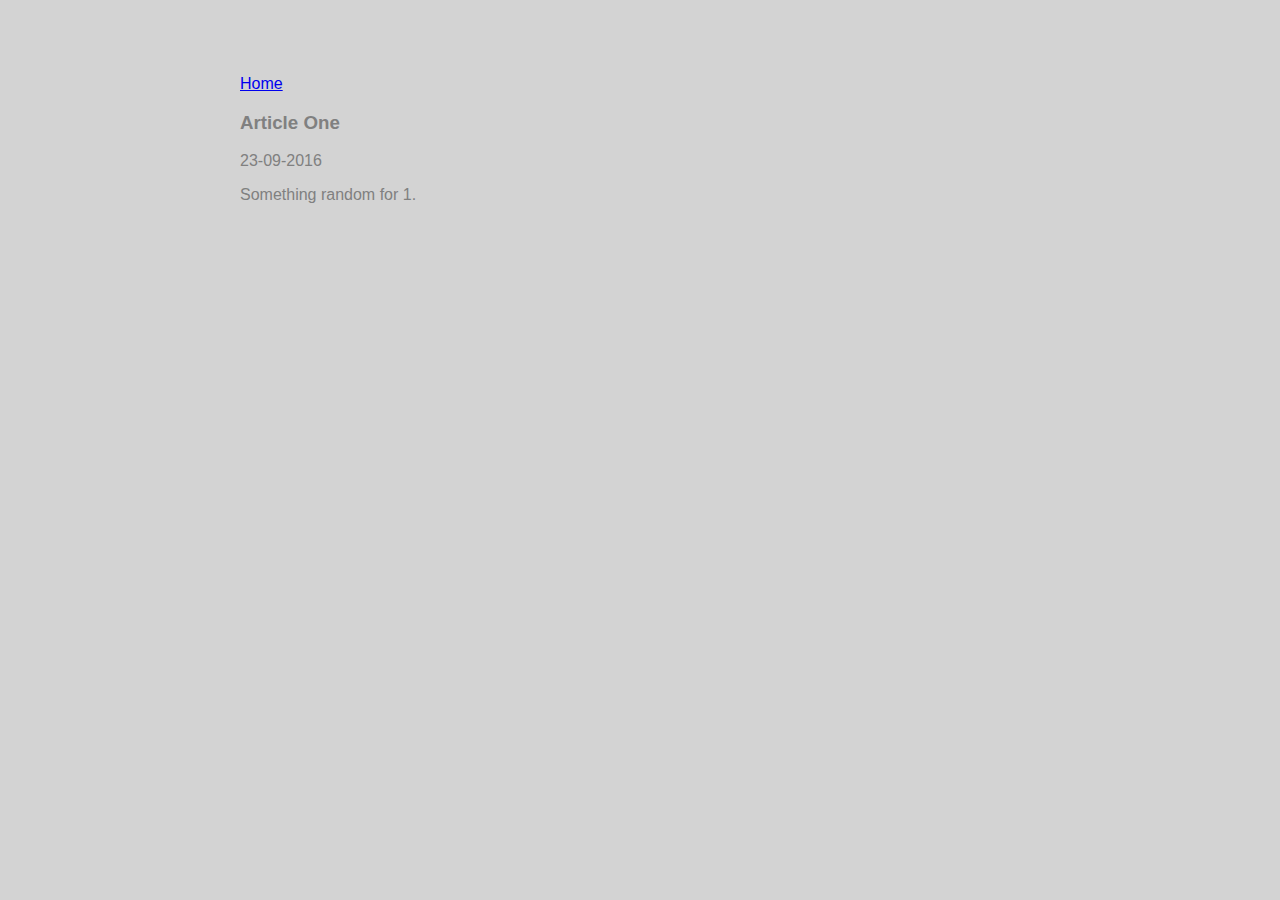
<file: ui/article-one.html>
<html>
    <head>
        <title>
            Article one by cd
        </title>
                <meta name="viewport" content="width=device-width , initial-scale=1" />
                <link href="/ui/style.css" rel = "stylesheet" />
        <body>
            <div class = "container">
            <div>
                <a href="/">Home</a>
            </div>
            <h3>Article One</h3>
            <div>
                23-09-2016
            </div>
            <div>
                <p>
                    Something random for 1.
                </p>
            </div>
            </div>
            
        </body>
    
</html>
</file>
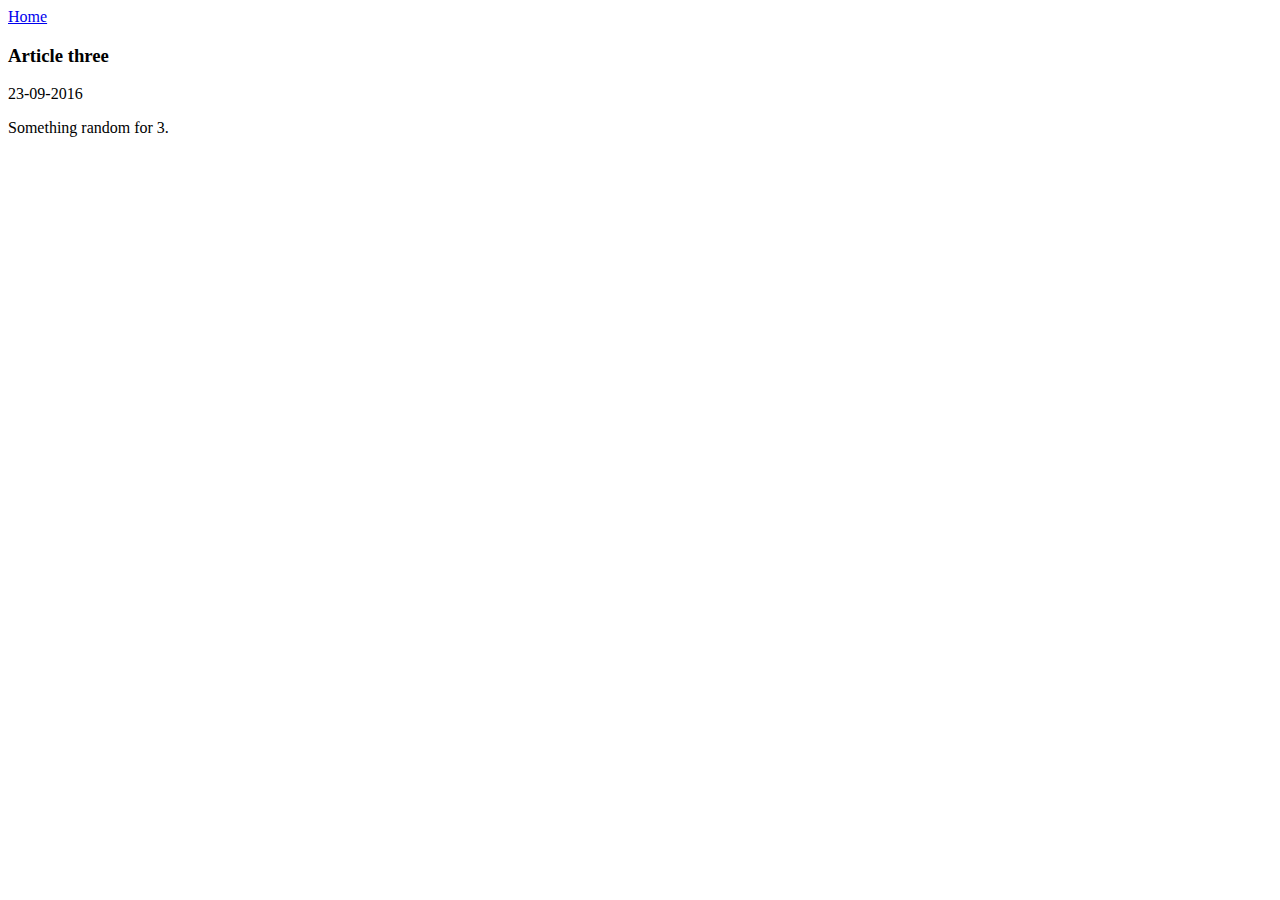
<file: ui/article-three.html>
<html>
        <head>
        <title>
            Article three by cd
        </title>
        <meta name="viewport" content="width=device-width , initial-scale=1" />
        </head>
        <body>
            <div>
                <a href="/">Home</a>
            </div>
            <h3>Article three</h3>
            <div>
                23-09-2016
            </div>
            <div>
                <p>
                    Something random for 3.
                </p>
            </div>
            
        </body>
    
</html>
</file>
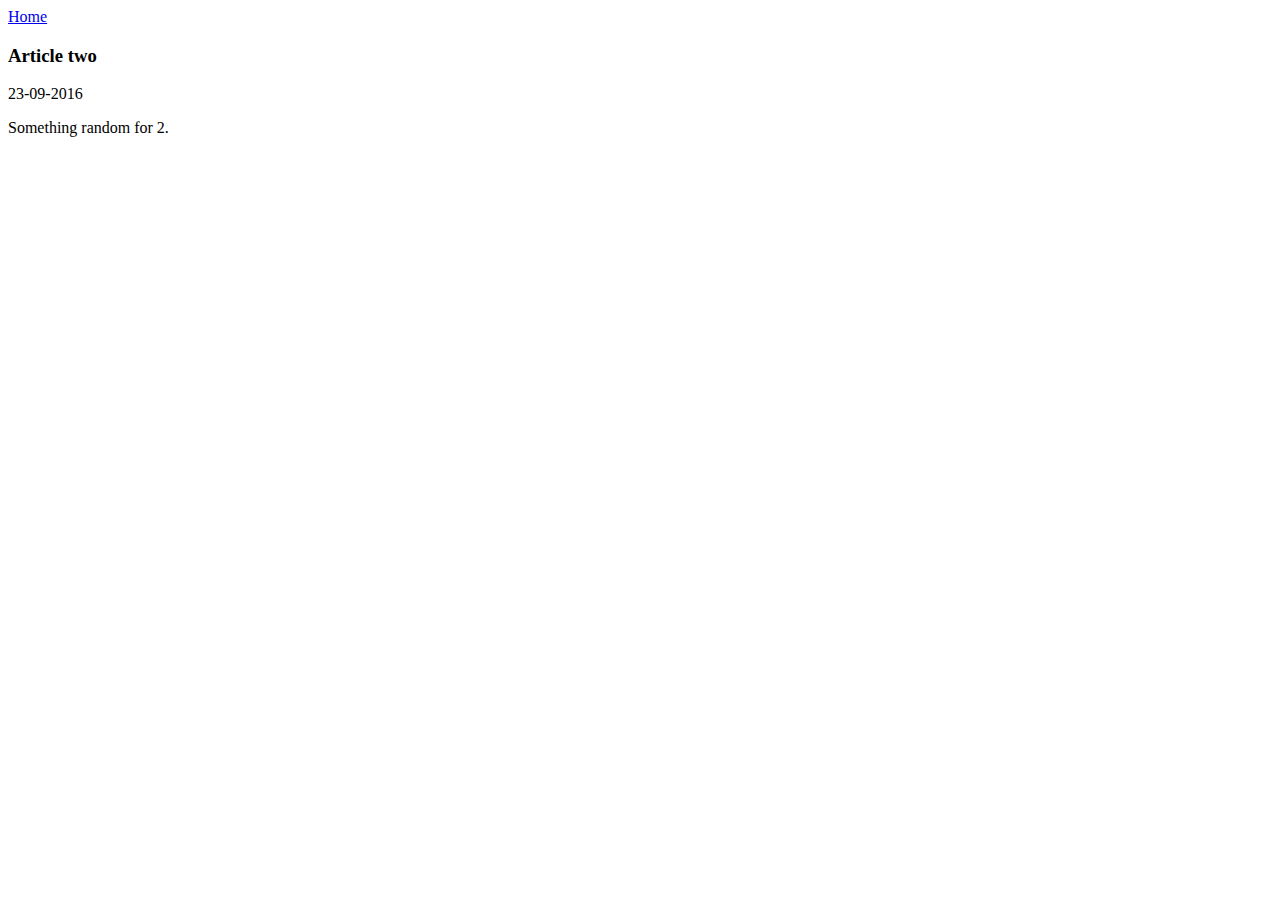
<file: ui/article-two.html>
<html>
        <head>
        <title>
            Article by by cd
        </title>
        <meta name="viewport" content="width=device-width , initial-scale=1" />
        </head>
        <body>
            <div>
                <a href="/">Home</a>
            </div>
            <h3>Article two</h3>
            <div>
                23-09-2016
            </div>
            <div>
                <p>
                    Something random for 2.
                </p>
            </div>
            
        </body>
    
</html>
</file>
<file: ui/style.css>
body {
    font-family: sans-serif;
    background-color: lightgrey;
    margin-top: 75px;
}

.center {
    text-align: center;
}

.text-big {
    font-size: 300%;
}

.bold {
    font-weight: bold;
}

.img-medium {
    height: 200px;
}

.container {
            max-width : 800px;
            margin : 0 auto;
            color: grey;
            font-family : sans-serif;
    
}
</file>
